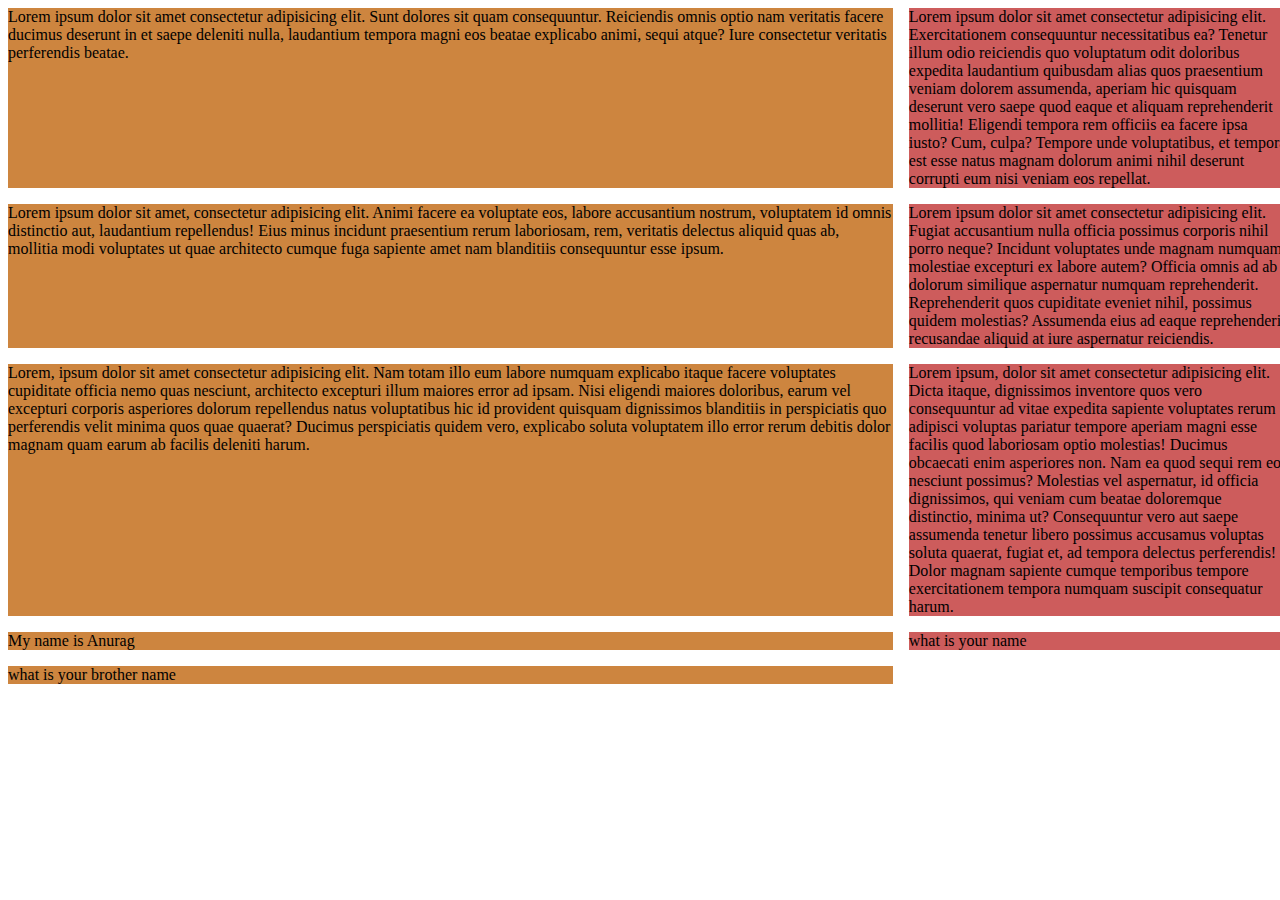
<file: index.html>
<!DOCTYPE html>
<html lang="en">
<head>
    <meta charset="UTF-8">
    <meta name="viewport" content="width=device-width, initial-scale=1.0">
    <title>Css Layot</title>
    <link rel ="stylesheet" href="style.css">
</head>
<body>
    <div class="wrapper">
        <div>
            Lorem ipsum dolor sit amet consectetur adipisicing elit. Sunt dolores sit quam consequuntur. Reiciendis omnis optio nam veritatis facere ducimus deserunt in et saepe deleniti nulla, laudantium tempora magni eos beatae explicabo animi, sequi atque? 
            Iure consectetur veritatis perferendis beatae.
        </div>
        <div>
            Lorem ipsum dolor sit amet consectetur adipisicing elit. Exercitationem consequuntur necessitatibus ea? Tenetur illum odio reiciendis quo voluptatum odit doloribus expedita laudantium quibusdam alias quos praesentium veniam dolorem assumenda, aperiam hic quisquam deserunt vero saepe quod eaque et aliquam reprehenderit mollitia! Eligendi tempora rem officiis ea facere ipsa iusto? Cum, culpa? Tempore unde voluptatibus, 
            et tempora est esse natus magnam dolorum animi nihil deserunt corrupti eum nisi veniam eos repellat.
        </div>
        <div>
            Lorem ipsum dolor sit amet, consectetur adipisicing elit. Animi facere ea voluptate eos,
             labore accusantium nostrum, voluptatem id omnis distinctio aut, laudantium repellendus! Eius 
             minus incidunt praesentium rerum laboriosam, rem, veritatis delectus aliquid quas ab, 
             mollitia modi voluptates ut quae architecto cumque fuga sapiente amet nam blanditiis 
             consequuntur esse ipsum.
        </div>
        <div>
            Lorem ipsum dolor sit amet consectetur adipisicing elit. Fugiat accusantium nulla officia possimus corporis nihil porro neque? Incidunt voluptates unde magnam numquam molestiae excepturi ex labore autem? Officia omnis ad ab dolorum similique aspernatur numquam reprehenderit. Reprehenderit quos cupiditate eveniet nihil, possimus quidem molestias? 
            Assumenda eius ad eaque reprehenderit recusandae aliquid at iure aspernatur reiciendis.
        </div>
        <div>
            Lorem, ipsum dolor sit amet consectetur adipisicing elit. Nam totam illo eum labore numquam explicabo itaque facere voluptates cupiditate officia nemo quas nesciunt, architecto excepturi illum maiores error ad ipsam. Nisi eligendi maiores doloribus, earum vel excepturi corporis asperiores dolorum repellendus natus voluptatibus hic id provident quisquam dignissimos blanditiis in perspiciatis quo perferendis velit minima quos quae quaerat? Ducimus perspiciatis quidem vero, explicabo soluta 
            voluptatem illo error rerum debitis dolor magnam quam earum ab facilis deleniti harum.
        </div>
        <div>
            Lorem ipsum, dolor sit amet consectetur adipisicing elit. Dicta itaque, dignissimos inventore quos vero consequuntur ad vitae expedita sapiente voluptates rerum adipisci voluptas pariatur tempore aperiam magni esse facilis quod laboriosam optio molestias! Ducimus obcaecati enim asperiores non. Nam ea quod sequi rem eos nesciunt possimus? Molestias vel aspernatur, id officia dignissimos, qui veniam cum beatae doloremque distinctio, minima ut? Consequuntur vero aut saepe assumenda tenetur libero possimus accusamus voluptas soluta quaerat, fugiat et, ad tempora delectus perferendis! Dolor magnam sapiente cumque temporibus 
            tempore exercitationem tempora numquam suscipit consequatur harum.
        </div>
        <div>
            My name is Anurag
        </div>
        <div>
            what is your name
            
        </div>
        <div>
            what is your  brother name
            
        </div>
    </div>
</body>
</html>
</file>
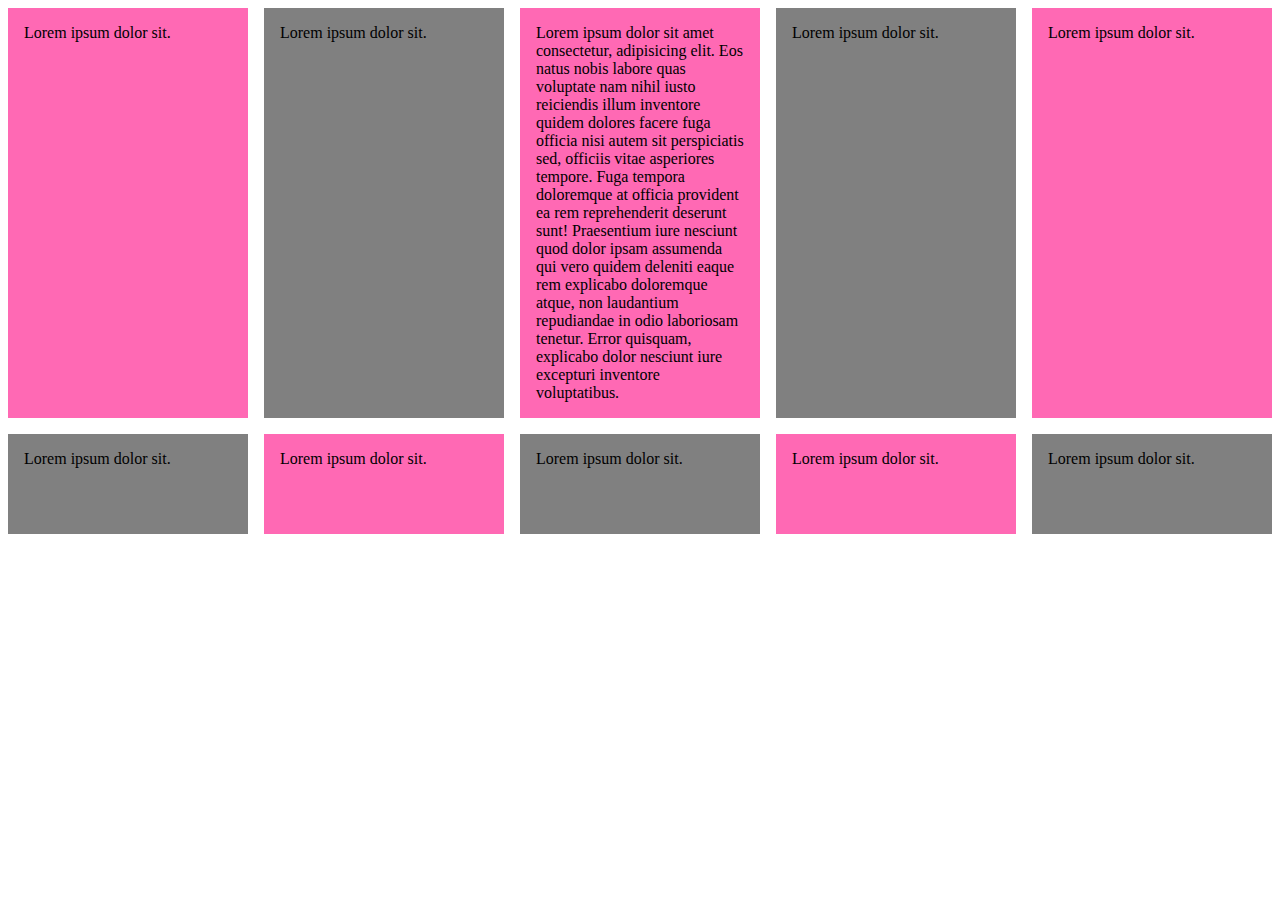
<file: index2.html>
<!DOCTYPE html>
<html lang="en">
<head>
    <meta charset="UTF-8">
    <meta name="viewport" content="width=device-width, initial-scale=1.0">
    <title>Css Grid2</title>
    <link rel="stylesheet" href="style1.css">
</head>
<body>
  <div class="wrapper">
      <div>
          Lorem ipsum dolor sit.
      </div>
      <div>
        Lorem ipsum dolor sit.
    </div>
    <div>
        Lorem ipsum dolor sit amet consectetur, adipisicing elit. Eos natus nobis labore quas voluptate nam nihil iusto reiciendis illum inventore quidem dolores facere fuga officia nisi autem sit perspiciatis sed, officiis vitae asperiores tempore. Fuga tempora doloremque at officia provident ea rem reprehenderit deserunt sunt! Praesentium iure nesciunt quod dolor ipsam assumenda qui vero quidem deleniti eaque rem explicabo doloremque atque, non laudantium repudiandae in odio laboriosam tenetur. Error quisquam, 
        explicabo dolor nesciunt iure excepturi inventore voluptatibus.
    </div>
    <div>
        Lorem ipsum dolor sit.
    </div>
    <div>
        Lorem ipsum dolor sit.
    </div>
    <div>
        Lorem ipsum dolor sit.
    </div>
    <div>
        Lorem ipsum dolor sit.
    </div>
    <div>
        Lorem ipsum dolor sit.
    </div>
    <div>
        Lorem ipsum dolor sit.
    </div>
    <div>
        Lorem ipsum dolor sit.
    </div>
  </div>  
</body>
</html>
</file>
<file: style.css>
.wrapper > div{
    background-color: indianred;
}


.wrapper > div:nth-child(odd)
{
    background-color: peru;
}

.wrapper
{
    display: grid;
    grid-template-columns: 70% 30%;
    grid-column-gap: 1em;
    grid-row-gap: 1em;
}
</file>
<file: style1.css>
.wrapper > div{
    background-color: grey;
    padding: 1em;
}

.wrapper>div:nth-child(odd)
{
    background: hotpink;
}

.wrapper
{
    display: grid;
    grid-template-columns: 1fr 1fr 1fr 1fr 1fr;
    grid-gap: 1em;
    grid-auto-rows: 100px;
    grid-auto-rows: minmax(100px,auto);
    
}
</file>
